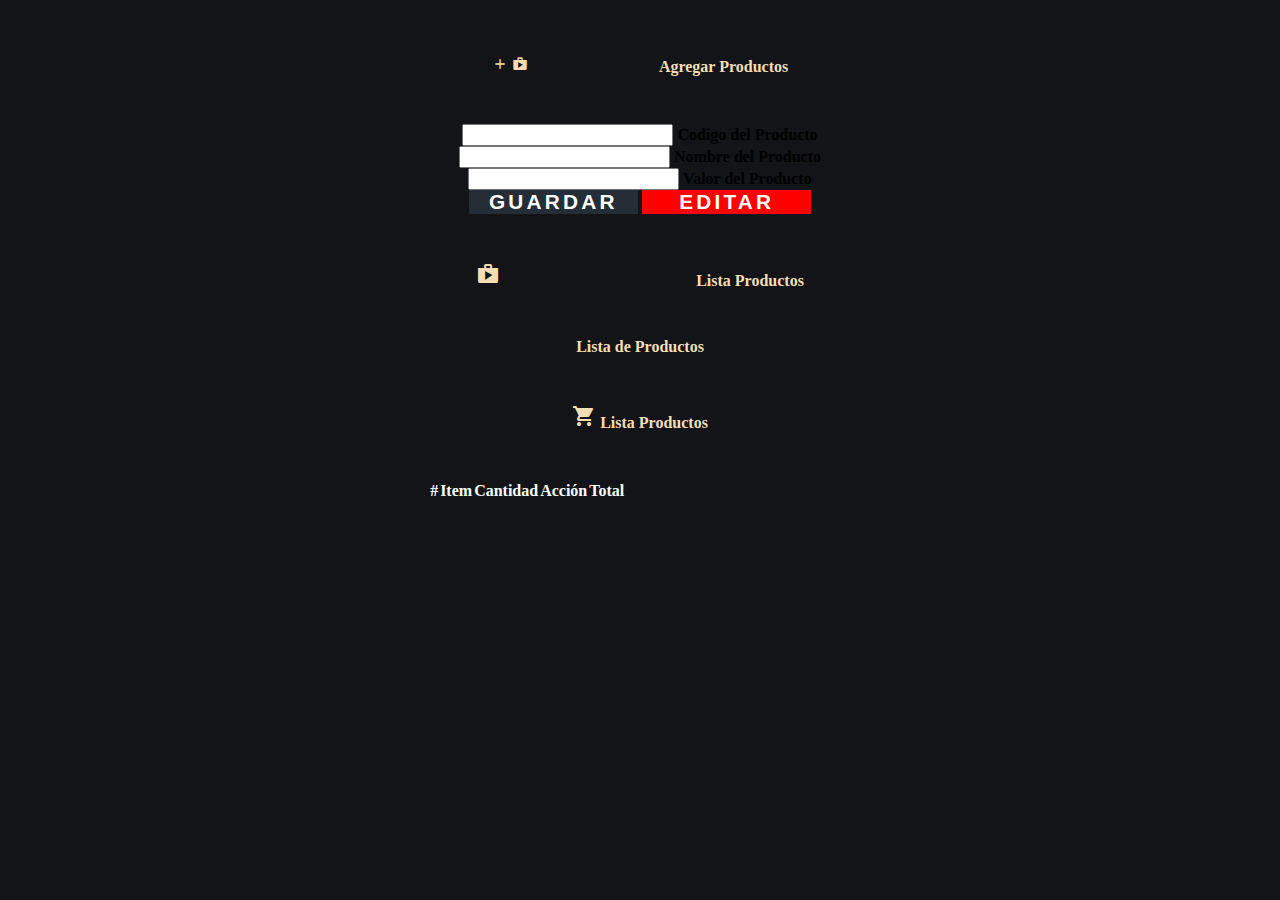
<file: index.html>
<!doctype html>
<html lang="en">

<head>
  <!-- Required meta tags -->
  <meta charset="utf-8">
  <meta name="viewport" content="width=device-width, initial-scale=1">

  <link href="https://fonts.googleapis.com/css2?family=Material+Icons" rel="stylesheet">

  <!-- Bootstrap CSS -->
  <link href="https://cdn.jsdelivr.net/npm/bootstrap@5.0.2/dist/css/bootstrap.min.css" rel="stylesheet"
    integrity="sha384-EVSTQN3/azprG1Anm3QDgpJLIm9Nao0Yz1ztcQTwFspd3yD65VohhpuuCOmLASjC" crossorigin="anonymous">

  <!-- style css -->
  <link rel="stylesheet" href="style.css">

  <title>CRUD</title>
</head>

<body>
  <div class="container">

    <h3><i class="material-icons">
        <span class="material-symbols-outlined">
          add shopping_bag
        </span>
      </i>

      Agregar Productos
    </h3>

    <form id="formulario" class="formulario">
      <div class="form-floating mb-3">
        <input type="number" id="codProducto" class="form-control my-3">
        <label for="codProdcuto">Codigo del Producto</label>
      </div>

      <div class="form-floating mb-3">
        <input type="text" id="nombreProducto" class="form-control my-3">
        <label for="nombreProducto">Nombre del Producto</label>
      </div>

      <div class="form-floating mb-3">
        <input type="number" id="valorProducto" class="form-control my-3">
        <label for="valorProducto">Valor del Producto</label>
      </div>

      <div class="form-control-buttons">
        <button type="submit" class="btn btn-success btn-submit">Guardar</button>
        <button class="btn btn-editar ">Editar</button>
      </div>

    </form>

    <h3><i class="material-icons">
        shopping_bag
      </i>
      Lista Productos
    </h3>

    <div id="listaProductos" class="mt-3 row">

    </div>

    <h3><i class="material-icons">
        shopping_cart
      </i>
      Lista Productos
    </h3>

    <div id="listaProductosCarrito">
      <table class="table">
        <thead>
          <tr>
            <th scope="col">#</th>
            <th scope="col">Item</th>
            <th scope="col">Cantidad</th>
            <th scope="col">Acción</th>
            <th scope="col">Total</th>
          </tr>
        </thead>
        <tbody id="items"></tbody>
        <tfoot>
          <tr id="footer">
            <th scope="row" colspan="5">Carrito vacío - comience a comprar!</th>
          </tr>
        </tfoot>
      </table>
    </div>
  </div>



  <!-- template carrito -->

  <template id="template-footer">

    <th scope="row" colspan="2">Total productos</th>
    <td>10</td>
    <td>
      <button class="btn btn-danger btn-sm btn-red" id="btn_vaciar">Vaciar Todo</button>
    </td>
    <td class="font-weight-bold">$ <span>5000</span></td>
    <tr></tr>
  </template>

  <template id="template-carrito">
    <tr>
      <th scope="row">id</th>
      <td>Café</td>
      <td>1</td>
      <td>
        <button class="btn btn-info btn-sm" id="btn_mas">
          +
        </button>
        <button class="btn btn-danger btn-sm " id="bnr_menos">
          -
        </button>
      </td>
      <td>$ <span>500</span></td>
    </tr>
  </template>
  <br><br>


  <!-- template tarjetas -->
  <template id="template-card">
    <div class="col-12 col-lg-3">
      <div class="card">
        <div class="card-body">
          <h5>Titulo</h5>
          <h6>Codigo</h6>
          <p>precio</p>
          <button class="btn btn-dark btn-card">Comprar</button>
          <button class="btn btn-danger btn-card">Borrar</button>
        </div>
      </div>
    </div>
  </template>




  <!-- Optional JavaScript; choose one of the two! -->

  <!-- Option 1: Bootstrap Bundle with Popper -->
  <script src="https://cdn.jsdelivr.net/npm/bootstrap@5.0.2/dist/js/bootstrap.bundle.min.js"
    integrity="sha384-MrcW6ZMFYlzcLA8Nl+NtUVF0sA7MsXsP1UyJoMp4YLEuNSfAP+JcXn/tWtIaxVXM"
    crossorigin="anonymous"></script>


  <!-- Option 2: Separate Popper and Bootstrap JS -->
  <!--
    <script src="https://cdn.jsdelivr.net/npm/@popperjs/core@2.9.2/dist/umd/popper.min.js" integrity="sha384-IQsoLXl5PILFhosVNubq5LC7Qb9DXgDA9i+tQ8Zj3iwWAwPtgFTxbJ8NT4GN1R8p" crossorigin="anonymous"></script>
    <script src="https://cdn.jsdelivr.net/npm/bootstrap@5.0.2/dist/js/bootstrap.min.js" integrity="sha384-cVKIPhGWiC2Al4u+LWgxfKTRIcfu0JTxR+EQDz/bgldoEyl4H0zUF0QKbrJ0EcQF" crossorigin="anonymous"></script>
    -->

  <script src="app.js"></script>
</body>

</html>
</file>
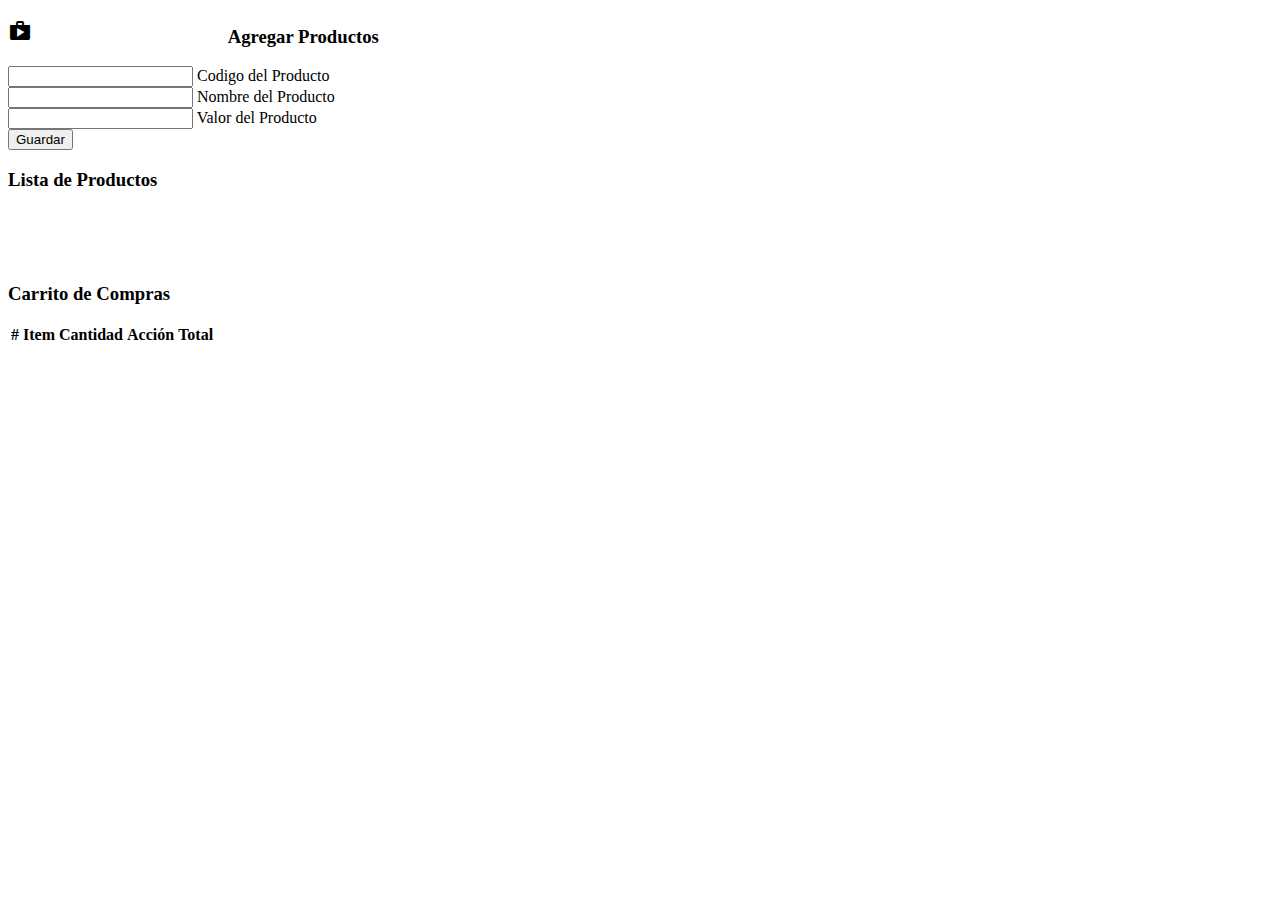
<file: CRUD/index.html>
<!doctype html>
<html lang="en">

<head>
  <!-- Required meta tags -->
  <meta charset="utf-8">
  <meta name="viewport" content="width=device-width, initial-scale=1">

  <link href="https://fonts.googleapis.com/css2?family=Material+Icons" rel="stylesheet">

  <!-- Bootstrap CSS -->
  <link href="https://cdn.jsdelivr.net/npm/bootstrap@5.0.2/dist/css/bootstrap.min.css" rel="stylesheet"
    integrity="sha384-EVSTQN3/azprG1Anm3QDgpJLIm9Nao0Yz1ztcQTwFspd3yD65VohhpuuCOmLASjC" crossorigin="anonymous">

  <title>CRUD</title>
</head>

<body>
  <div class="container mt-5">

    <h3><i class="material-icons">
        shopping_bag
      </i>

      Agregar Productos
    </h3>

    <form id="formulario">
      <div class="form-floating mb-3">
        <input type="number" id="codProducto" class="form-control my-3">
        <label for="codProdcuto">Codigo del Producto</label>
      </div>

      <div class="form-floating mb-3">
        <input type="text" id="nombreProducto" class="form-control my-3">
        <label for="nombreProducto">Nombre del Producto</label>
      </div>

      <div class="form-floating mb-3">
        <input type="number" id="valorProducto" class="form-control my-3">
        <label for="valorProducto">Valor del Producto</label>
      </div>

      <button type="submit" class="btn btn-success">Guardar</button>
    </form>

    <div id="listaProductos" class="mt-3 row">

    </div>



    <div id="listaProductosCarrito" class="mt-3">
      <br><br><br>
      <h3>Carrito de Compras</h3>
      <table class="table">
        <thead>
          <tr>
            <th scope="col">#</th>
            <th scope="col">Item</th>
            <th scope="col">Cantidad</th>
            <th scope="col">Acción</th>
            <th scope="col">Total</th>
          </tr>
        </thead>
        <tbody id="items"></tbody>
        <tfoot>
          <tr id="footer">
            <th scope="row" colspan="5">Carrito vacío - comience a comprar!</th>
          </tr>
        </tfoot>
      </table>
    </div>
  </div>



  <!-- template carrito -->

  <template id="template-footer">
    <th scope="row" colspan="2">Total productos</th>
    <td>10</td>
    <td>
      <button class="btn btn-danger btn-sm" id="btn_vaciar">Vaciar Todo</button>
    </td>
    <td class="font-weight-bold">$ <span>5000</span></td>
    <tr></tr>
  </template>

  <template id="template-carrito">
    <tr>
      <th scope="row">id</th>
      <td>Café</td>
      <td>1</td>
      <td>
        <button class="btn btn-info btn-sm" id="btn_mas">
          +
        </button>
        <button class="btn btn-danger btn-sm" id="bnr_menos">
          -
        </button>
      </td>
      <td>$ <span>500</span></td>
    </tr>
  </template>
  <br><br>


  <!-- template tarjetas -->
  <template id="template-card">
    <div class="col-12 col-lg-3 mb-2">
      <div class="card">
        <div class="card-body">
          <h5>Titulo</h5>
          <h6>Codigo</h6>
          <p>precio</p>
          <button class="btn btn-dark">Comprar</button>
          <button class="btn btn-danger">Borrar</button>

        </div>
      </div>
    </div>
  </template>




  <!-- Optional JavaScript; choose one of the two! -->

  <!-- Option 1: Bootstrap Bundle with Popper -->
  <script src="https://cdn.jsdelivr.net/npm/bootstrap@5.0.2/dist/js/bootstrap.bundle.min.js"
    integrity="sha384-MrcW6ZMFYlzcLA8Nl+NtUVF0sA7MsXsP1UyJoMp4YLEuNSfAP+JcXn/tWtIaxVXM"
    crossorigin="anonymous"></script>


  <!-- Option 2: Separate Popper and Bootstrap JS -->
  <!--
    <script src="https://cdn.jsdelivr.net/npm/@popperjs/core@2.9.2/dist/umd/popper.min.js" integrity="sha384-IQsoLXl5PILFhosVNubq5LC7Qb9DXgDA9i+tQ8Zj3iwWAwPtgFTxbJ8NT4GN1R8p" crossorigin="anonymous"></script>
    <script src="https://cdn.jsdelivr.net/npm/bootstrap@5.0.2/dist/js/bootstrap.min.js" integrity="sha384-cVKIPhGWiC2Al4u+LWgxfKTRIcfu0JTxR+EQDz/bgldoEyl4H0zUF0QKbrJ0EcQF" crossorigin="anonymous"></script>
    -->

  <script src="app.js"></script>
</body>

</html>
</file>
<file: style.css>
*{
    margin: 0;
    padding: 0;
    box-sizing: border-box;
    font-size: 1rem;  
}
#listaProductosCarrito{
    height: 40%;
    margin-bottom: 5rem;
}

body{
    background-color: #121417;
    display: flex;
    justify-content: center;       
    height: 100vh;   
    min-width: 375px;  
    
    
}
.btn-editar{
    width: 40%; 
    color: white;
    background-color: red;  
    font-weight: 700;
    letter-spacing: .2rem;  
    font-size: 1.3rem;    
    text-transform: uppercase;
    border: none;
}
.btn-editar:hover{
    background-color: wheat;   
    cursor: pointer;
    -webkit-transition: .5s;
    transition: .5s;
}
.btn-submit{    
    width: 40%; 
    color: white;
    background-color: #252d37;  
    font-weight: 700;
    letter-spacing: .2rem;  
    font-size: 1.3rem;    
    text-transform: uppercase;
    border: none;
}
.btn-submit:hover {
    background-color: wheat;   
    cursor: pointer;
    -webkit-transition: .5s;
    transition: .5s;
  }

.card{
    text-align: center;
    background: radial-gradient(circle at top, #252d37, #121417);
    color: white;
    margin-bottom: 1.5rem;
}


h3{    
    margin: 3rem;
 text-align: center;
 color: wheat;
}
.formulario{
    display: inline;
    text-align: center;
}

.form-floating{
    font-weight: 600;      
}
.btn-card{
    margin-left: 1rem;
    width: 7rem;   
    font-weight: 700; 
}
h4{
    font-weight: 700;
    color: white;
}
.table{
    color: white;
    text-align: center;
    
}
</file>
